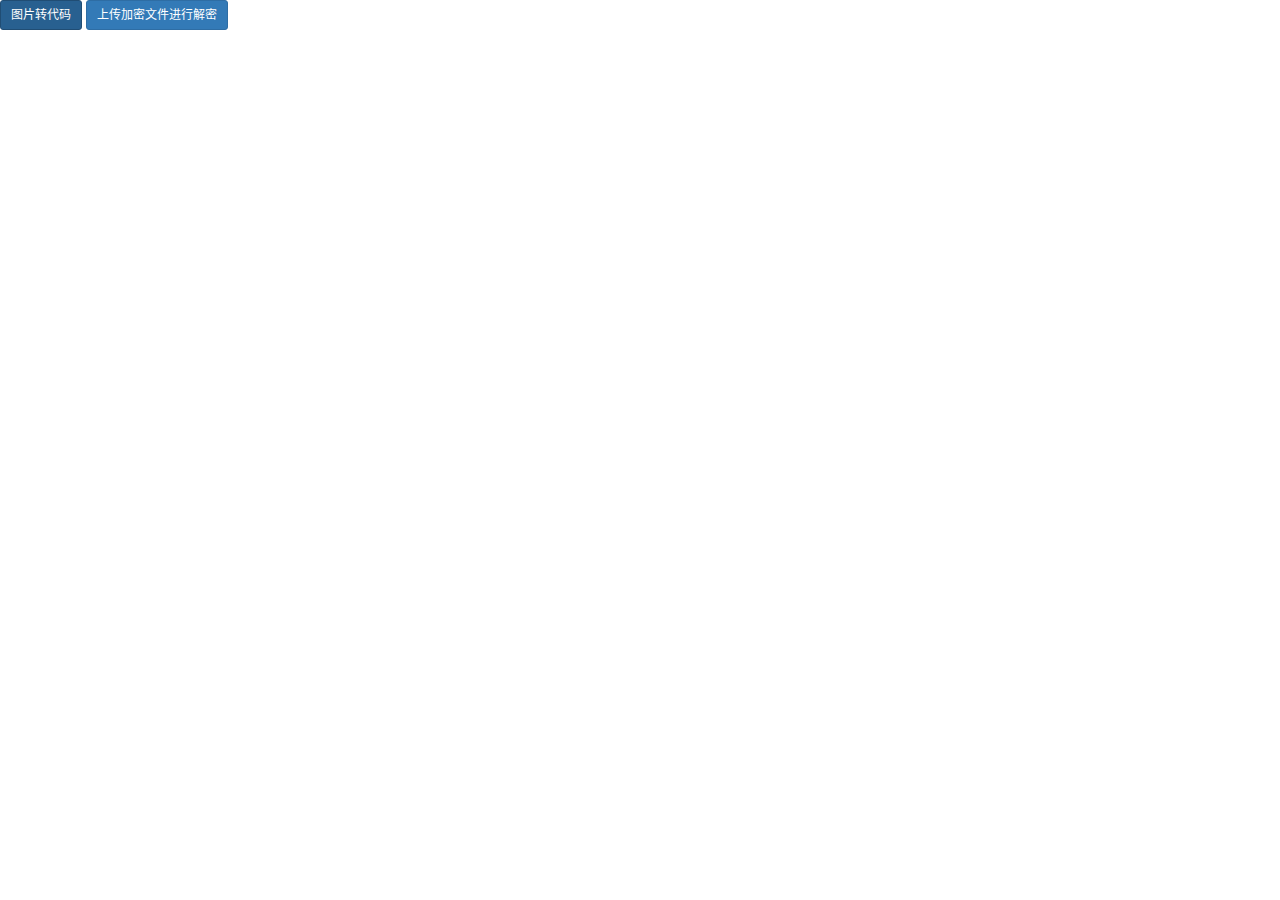
<file: jm.html>
<!doctype html>
<html lang="zh-CN">
<head>
    <meta charset="utf-8">
    <meta http-equiv="X-UA-Compatible" content="IE=edge">
    <meta name="viewport" content="width=device-width, initial-scale=1">
    <link rel="stylesheet" href="./bootstrap/bootstrap.min.css">
    <link rel="stylesheet" href="./bootstrap/animate.min.css">
	<style>
		body {margin:0;padding:0;}
	</style>
    <title>解密器-猫影视TV配置</title>
</head>
<body>
             <label class="btn btn-primary btn-sm">
                图片转代码 <input type="file" onchange="imgToStr(event)" style="display: none;">
            </label>

             <label class="btn btn-primary btn-sm">
                上传加密文件进行解密 <input type="file" onchange="decrypt(event)" style="display: none;">
            </label>

</body>

<script src="./bootstrap/jquery.min.js"></script>
<script src="./bootstrap/bootstrap.min.js"></script>
<script src="./bootstrap/bootstrap-notify.min.js"></script>
<script src="./bootstrap/bootbox.min.js"></script>
<script src="./static/index.js"></script>
<script src="./bootstrap/underscore-min.js"></script>
<script src="./bootstrap/jquery-ui.min.js"></script>
<script src="./bootstrap/core-min.js"></script>
<script src="./bootstrap/enc-base64-min.js"></script>
<script src="./bootstrap/cipher-core-min.js"></script>
<script src="./bootstrap/aes-min.js"></script>
<script src="./bootstrap/mode-ecb-min.js"></script>
<script src="./bootstrap/clipboard.min.js"></script>
<script src="./static/jsonform.js"></script>
<script src="./static/jsv.js"></script>
<script src="./static/editor.js"></script>
<script src="./static/jsonlint.js"></script>

<script src="./static/editor-ex.js"></script>

</html>
</file>
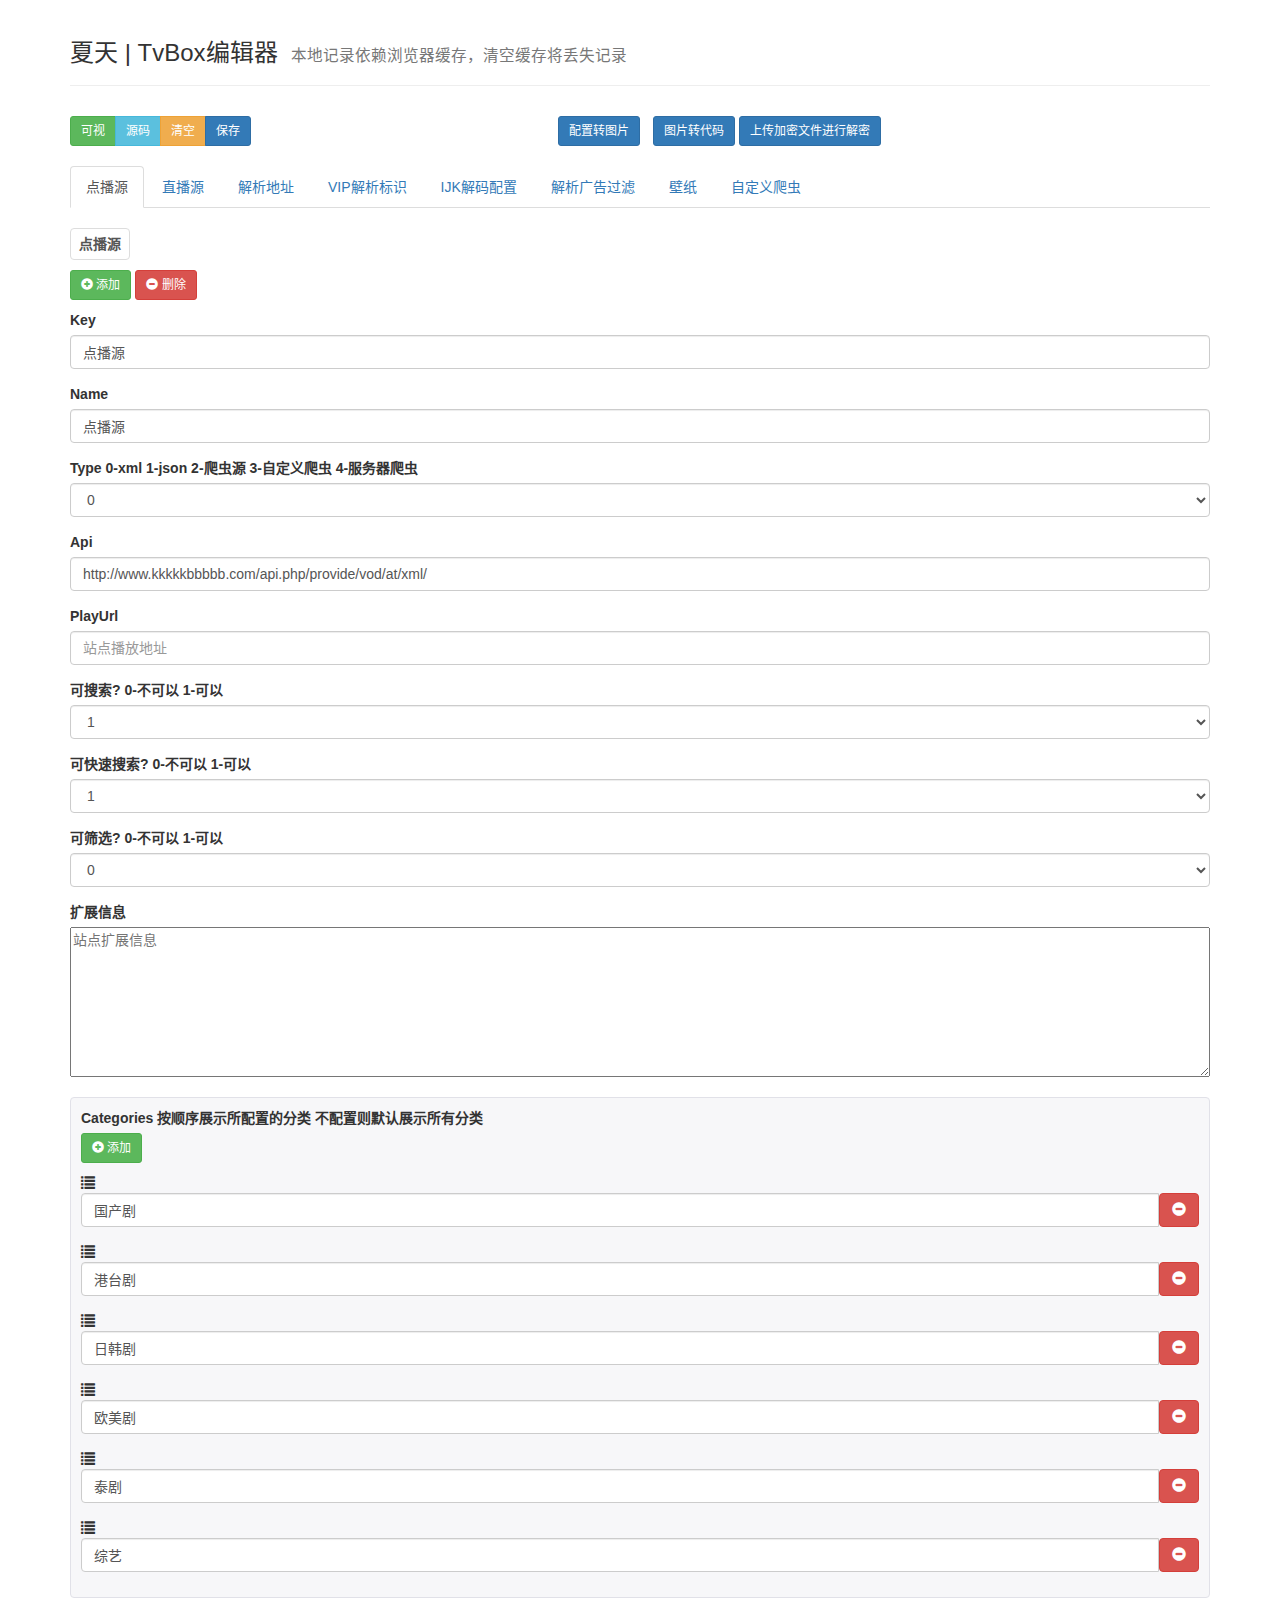
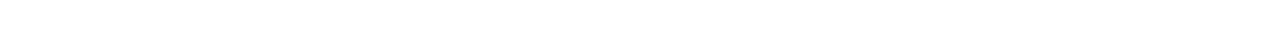
<file: tvbox.html>
<!doctype html>
<html lang="zh-CN">
<head>
    <meta charset="utf-8">
    <meta http-equiv="X-UA-Compatible" content="IE=edge">
    <meta name="viewport" content="width=device-width, initial-scale=1">
    <link rel="stylesheet" href="./bootstrap/bootstrap.min.css">
    <link rel="stylesheet" href="./bootstrap/animate.min.css">
        <link rel="stylesheet" href="./static/editor.css">
        <title>夏天 | ✎编辑器</title>
</head>
<body>
<div id="loading"
     style="position: absolute; top: 0; bottom: 0; left: 0; right: 0; background-color: #000; opacity: 0.5; z-index:9999;">
    <center style="position: absolute; top: 50%; left: 50%; color:#fff">请稍候...</center>
</div>
<div class="container">
    <div class="page-header">
        <h3>
            夏天 | TvBox编辑器 &nbsp;<small>本地记录依赖浏览器缓存，清空缓存将丢失记录</small>
        </h3>
    </div>
    <div class="row">
        <div class="btn-group btn-group-sm col-md-5" role="group" style="padding-top:10px;">
            <button type="button" class="btn btn-success" onclick="show_visual('999999')">可视</button>
            <button type="button" class="btn btn-info" onclick="show_code('999999')">源码</button>
            <button type="button" class="btn btn-warning" onclick="empty_diy('999999')">清空</button>
            <button type="button" class="btn btn-primary" onclick="save_diy('999999')">保存</button>
        </div>
        <div class="col-md-5">
            <label class="btn btn-primary btn-sm">
                配置转图片 <input type="file" onchange="toImg(event)" style="display: none;">
            </label>
            <label class="btn btn-primary btn-sm" style="background: white; border:0; padding:4; padding-top:10px;">
				<iframe src="jm.html" frameborder="0" style="border:0;height:30px;width:250px"></iframe>
            </label>
        </div>
    </div>
    <h4></h4>
    <form id="diy_cfg_jf_999999" style="display: none;"></form>
    <textarea rows="30" class="form-control" id="diy_cfg_code_999999" style="margin-top: 10px; display: none;"></textarea>
</div>
</body>
<script src="./bootstrap/jquery.min.js"></script>
<script src="./bootstrap/bootstrap.min.js"></script>
<script src="./bootstrap/bootstrap-notify.min.js"></script>
<script src="./bootstrap/bootbox.min.js"></script>
<script src="./static/index.js"></script>
<script src="./bootstrap/underscore-min.js"></script>
<script src="./bootstrap/jquery-ui.min.js"></script>
<script src="./bootstrap/core-min.js"></script>
<script src="./bootstrap/cipher-core-min.js"></script>
<script src="./bootstrap/aes-min.js"></script>
<script src="./bootstrap/mode-ecb-min.js"></script>
<script src="./bootstrap/clipboard.min.js"></script>
<script src="./static/jsonform.js"></script>
<script src="./static/jsv.js"></script>
<script src="./static/editor.js"></script>
<script src="./static/jsonlint.js"></script>
<script src="./static/editor-ex.js"></script>
</html>
</file>
<file: static/editor.css>
.subTabLv1 .nav-tabs{border:none;}.subTabLv1 .nav-tabs > li{margin-bottom:10px;}.subTabLv1 .nav-tabs > li > a,.subTabLv1 .nav-tabs > li > a:hover,.subTabLv1 .nav-tabs > li.active > a,.subTabLv1 .nav-tabs > li.active > a:hover{border:1px solid #ddd;border-radius:4px;padding:5px 8px;}.subTabLv1 .nav-tabs > li.active > a{font-weight:bold;}.subTabLv1 fieldset > legend{display:none;}.subTabLv2{border:1px solid #ddd;border-radius:4px;padding:0 10px 10px 10px;}.subTabLv2 .nav-tabs > li{}.subTabLv2 .nav-tabs > li.active > a{font-weight:normal;}.subTabLv2 .nav-tabs > li > a,.subTabLv2 .nav-tabs > li > a:hover,.subTabLv2 .nav-tabs > li.active > a,.subTabLv2 .nav-tabs > li.active > a:hover{border:1px solid #ddd;border-radius:4px;padding:5px 10px;}.subTabLv3{border-radius:4px;padding:10px 10px 10px 10px;background-color:#f7f7f9;border:1px solid #e1e1e8;}
</file>
